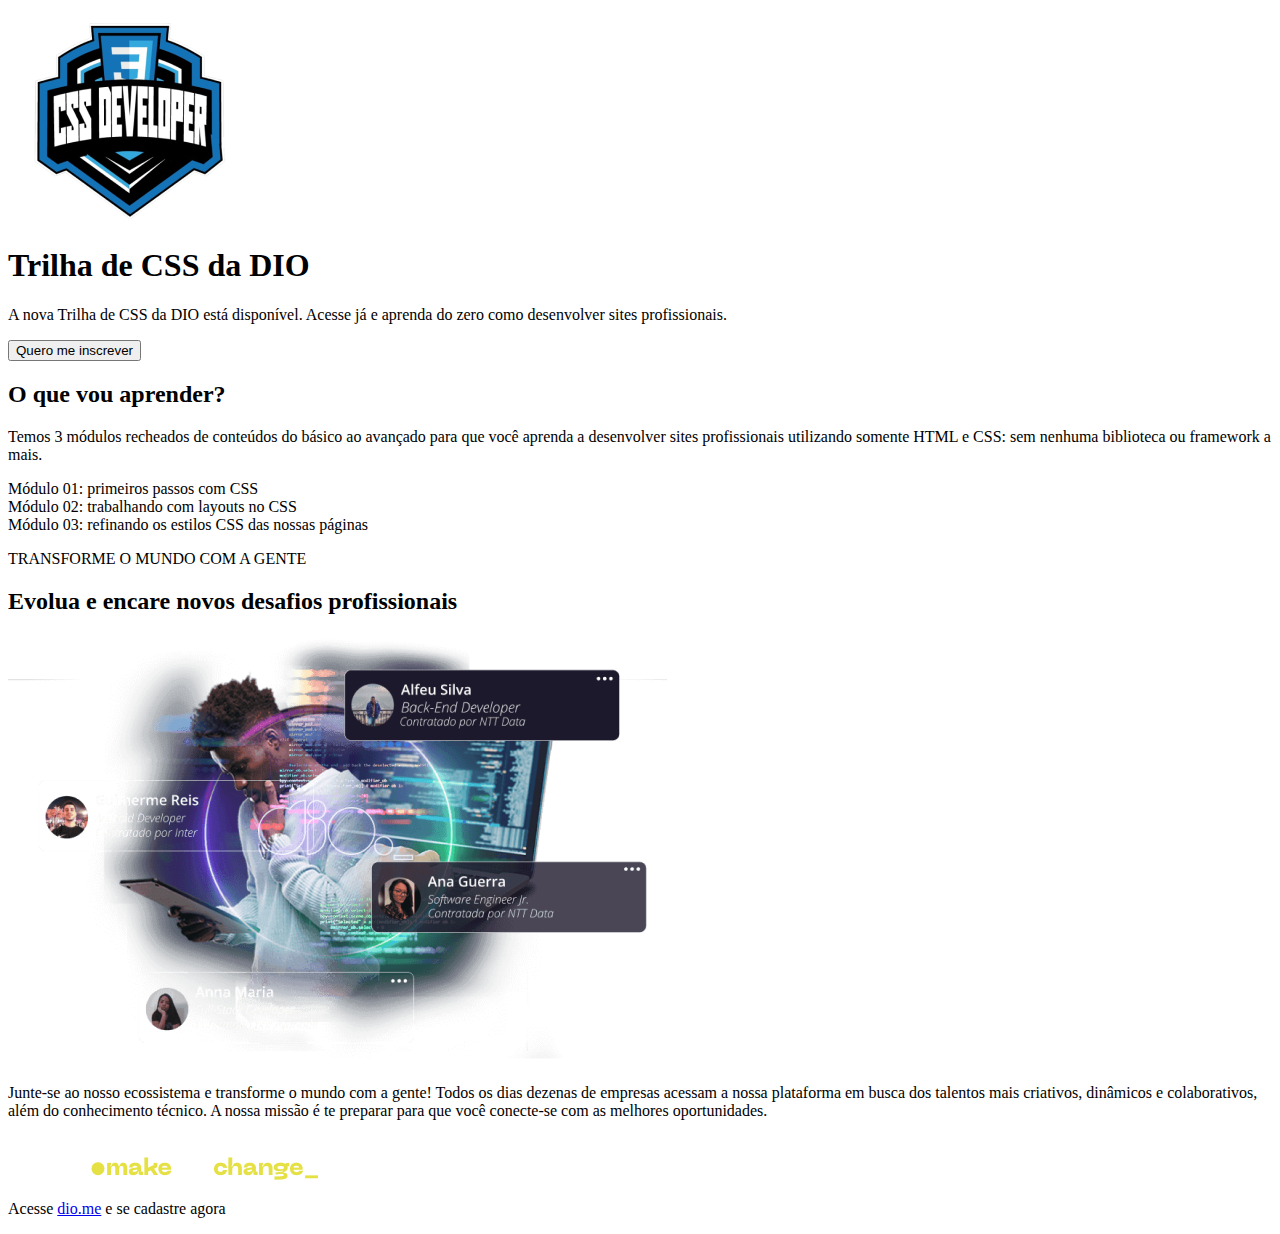
<file: index.html>
<!DOCTYPE html>
<html lang="en">
<head>
  <meta charset="UTF-8">
  <meta http-equiv="X-UA-Compatible" content="IE=edge">
  <meta name="viewport" content="width=device-width, initial-scale=1.0">
  <title>Trilha de CSS - DIO</title>
</head>
<body>
  <header class="banner">
    <div class="banner-content">
      <div class="logo">
        <img src="assets/images/logo.png" title="Logotipo Trilha de CSS DIO" alt="Logotipo Trilha de CSS DIO">
      </div>
      <h1>Trilha de CSS da DIO</h1>
      <p>A nova Trilha de CSS da DIO está disponível. Acesse já e aprenda do zero como desenvolver sites profissionais.</p>
      <button>Quero me inscrever</button>
    </div>
  </header>
  <main>
    <section id="course-content">
      <h2>O que vou aprender?</h2>
      <p>
        Temos 3 módulos recheados de conteúdos do básico ao avançado para que você aprenda a 
        desenvolver sites profissionais utilizando somente HTML e CSS: sem nenhuma biblioteca ou framework a mais.
      </p>
      <div class="modules-list">
        <div class="module">
          <span>Módulo 01:</span> primeiros passos com CSS
        </div>
        <div class="module">
          <span>Módulo 02:</span> trabalhando com layouts no CSS
        </div>
        <div class="module">
          <span>Módulo 03:</span> refinando os estilos CSS das nossas páginas
        </div>
      </div>
    </section>
    <section id="transform-world">
      <p>TRANSFORME O MUNDO COM A GENTE</p>
    </section>
    <section id="professional-challenges">
      <h2>Evolua e encare novos desafios profissionais</h2>
      <img src="assets/images/professional-challenges.png" title="Homem lendo depoimentos em um tablet" alt="Homem lendo depoimentos em um tablet">
      <p>
        Junte-se ao nosso ecossistema e transforme o mundo com a gente! Todos os dias dezenas de empresas 
        acessam a nossa plataforma em busca dos talentos mais criativos, dinâmicos e colaborativos, 
        além do conhecimento técnico. 
        A nossa missão é te preparar para que você conecte-se com as melhores oportunidades.
      </p>
    </section>
  </main>
  <footer>
    <img class="dio-logo" src="assets/images/dio-logo.png" title="Logotipo DIO com o texto make the change" alt="Logotipo DIO com o texto make the change">
    <p>Acesse <a href="https://dio.me">dio.me</a> e se cadastre agora</p>
  </footer>
</body>
</html>
</file>
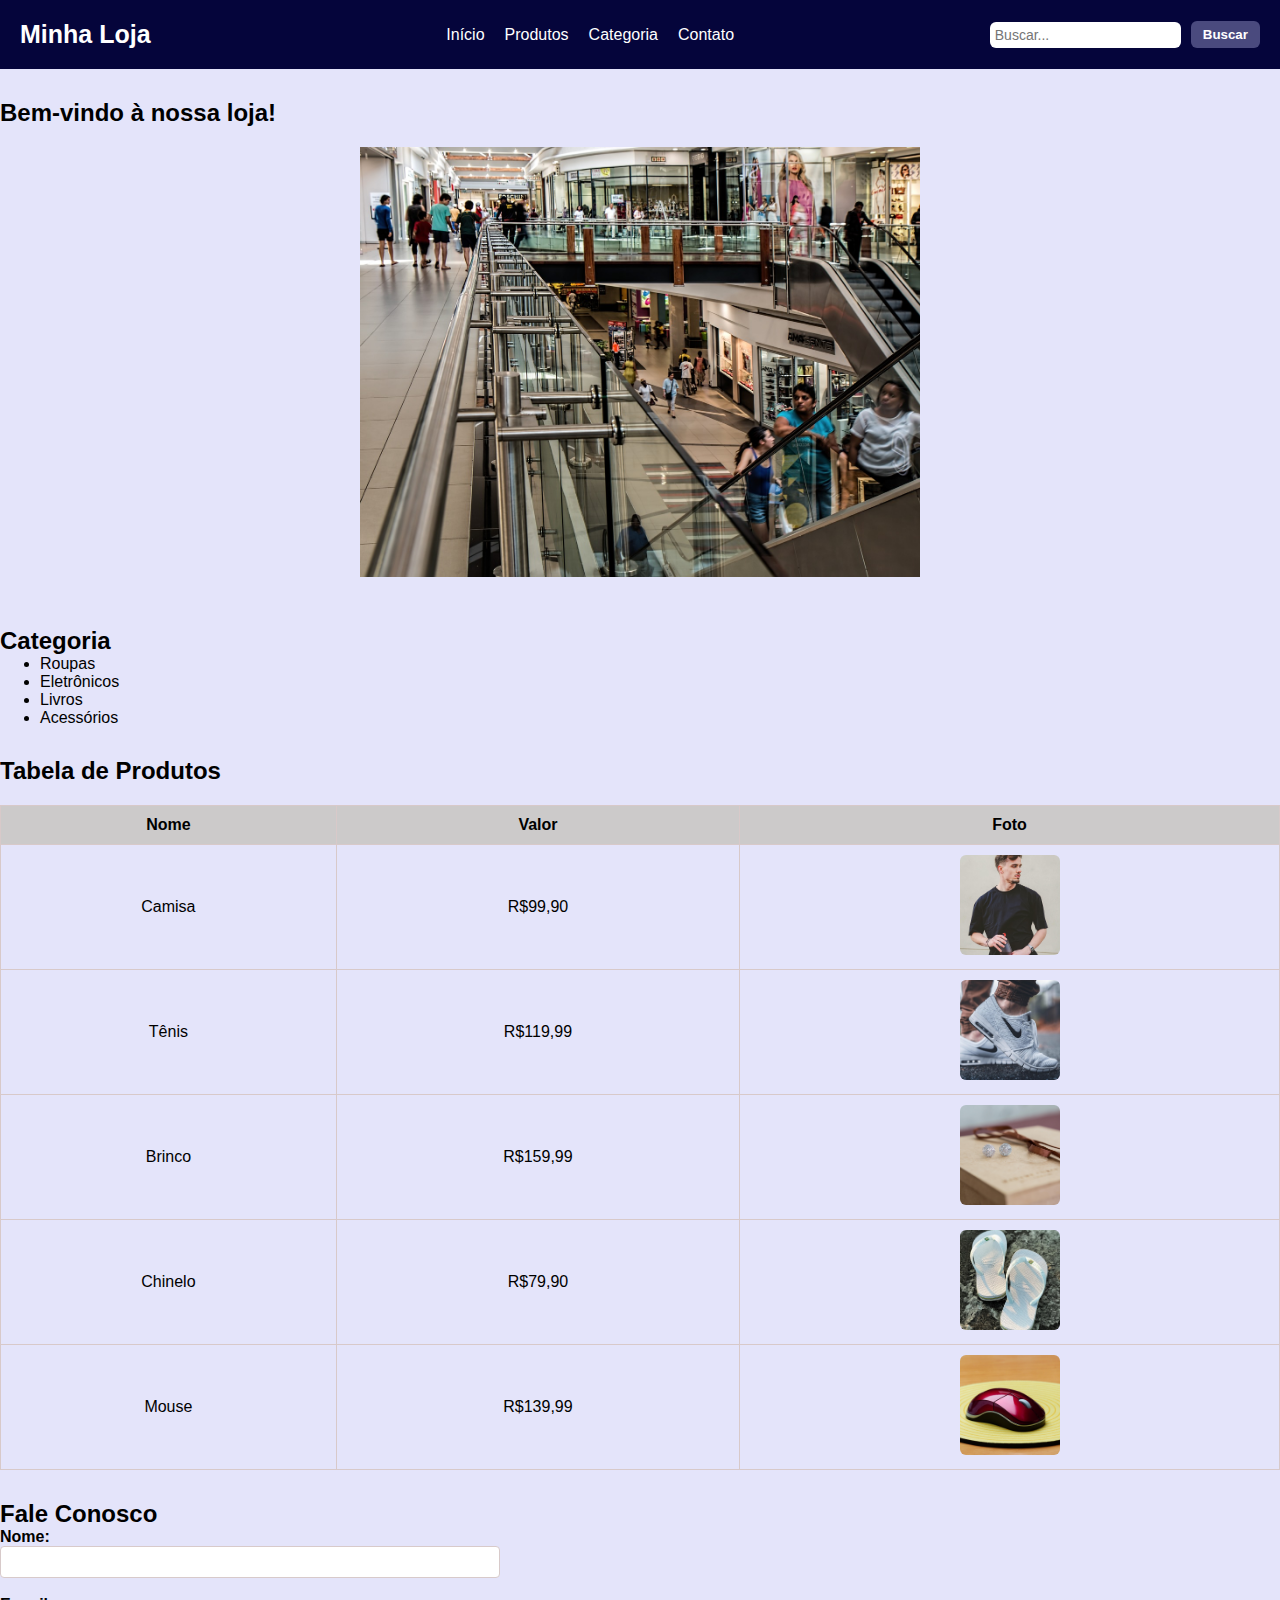
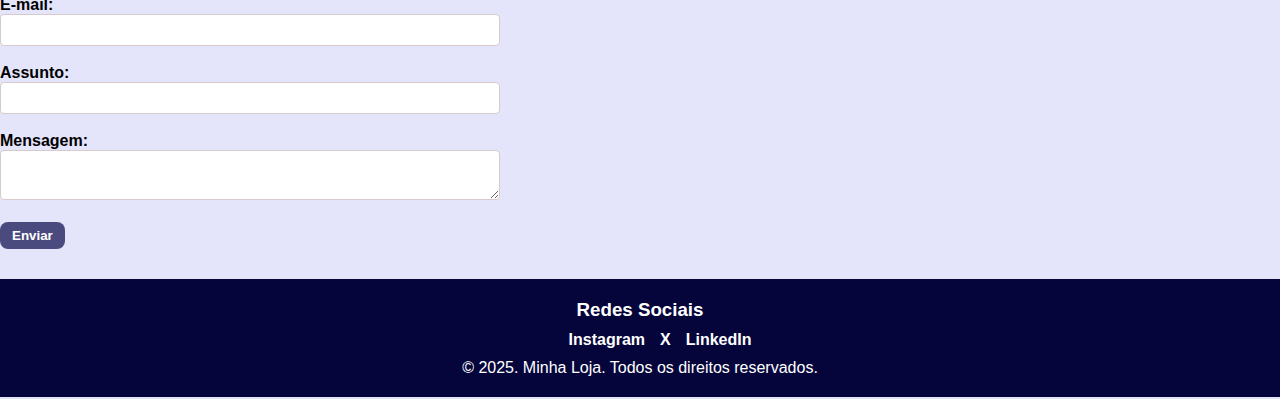
<file: Documentos/mscode/html/copia-html/index.html>
<!DOCTYPE html>
<html lang="pt-br">

<head>
    <meta charset="UTF-8">
    <meta name="viewport" content="width=device-width, initial-scale=1.0">
    <title>Minha Loja</title>
    <link rel="stylesheet" href="style.css">
</head>

<body>
    <header>
        <h1>Minha Loja</h1>
        <nav>
            <ul>
                <li><a href="#inicio">Início</a></li>
                <li><a href="#produtos">Produtos</a></li>
                <li><a href="#categoria">Categoria</a></li>
                <li><a href="#contato">Contato</a></li>
            </ul>
        </nav>

        <form>
            <input type="search" name="busca" id="busca" placeholder="Buscar...">
            <button type="submit" aria-label="Buscar produtos">Buscar</button>
        </form>
    </header>

    <main>
        <section id="inicio">
            <h2>Bem-vindo à nossa loja!</h2>
            <img src="assets/img/inicio.jpg" alt="Imagem de destaque da loja" width="600" height="400">
        </section>

        <section id="categoria">
            <h2>Categoria</h2>
            <ul>
                <li>Roupas</li>
                <li>Eletrônicos</li>
                <li>Livros</li>
                <li>Acessórios</li>
            </ul>
        </section>

        <section id="produtos">
            <h2>Tabela de Produtos</h2>
            <table>
                <thead>
                    <tr>
                        <th>Nome</th>
                        <th>Valor</th>
                        <th>Foto</th>
                    </tr>
                </thead>
                <tbody>
                    <tr>
                        <td>Camisa</td>
                        <td>R$99,90</td>
                        <td><img class="produto-img" src="./assets/img/camisa.jpg" alt="Camisa"></td>
                    </tr>
                    <tr>
                        <td>Tênis</td>
                        <td>R$119,99</td>
                        <td><img class="produto-img" src="./assets/img/tenis.jpg" alt="Tênis"></td>
                    </tr>
                    <tr>
                        <td>Brinco</td>
                        <td>R$159,99</td>
                        <td><img class="produto-img" src="./assets/img/brincos.jpg" alt="Brinco"></td>
                    </tr>
                    <tr>
                        <td>Chinelo</td>
                        <td>R$79,90</td>
                        <td><img class="produto-img" src="./assets/img/chinelo.jpg" alt="Chinelo"></td>
                    </tr>
                    <tr>
                        <td>Mouse</td>
                        <td>R$139,99</td>
                        <td><img class="produto-img" src="./assets/img/mouse.jpg" alt="Mouse"></td>
                    </tr>
                </tbody>
            </table>
        </section>

        <section id="contato">
            <h2>Fale Conosco</h2>
            <form>
                <label for="nome">Nome: </label><br>
                <input type="text" name="nome" id="nome" required ><br><br>

                <label for="email">E-mail: </label><br>
                <input type="email" name="email" id="email" required ><br><br>

                <label for="assunto">Assunto: </label><br>
                <input type="text" name="assunto" id="assunto" required ><br><br>

                <label for="mensagem">Mensagem: </label><br>
                <textarea name="mensagem" id="mensagem" required ></textarea><br><br>

                <button type="submit">Enviar</button>
            </form>
        </section>
    </main>

    <footer>
        <h3>Redes Sociais</h3>

        <ul>
            <li><a href="https://www.instagram.com/">Instagram</a></li>
            <li><a href="https://x.com/">X</a></li>
            <li><a href="https://br.linkedin.com/">LinkedIn</a></li>
        </ul>
        <p>&copy; 2025. Minha Loja. Todos os direitos reservados.</p>
    </footer>
</body>

</html>
</file>
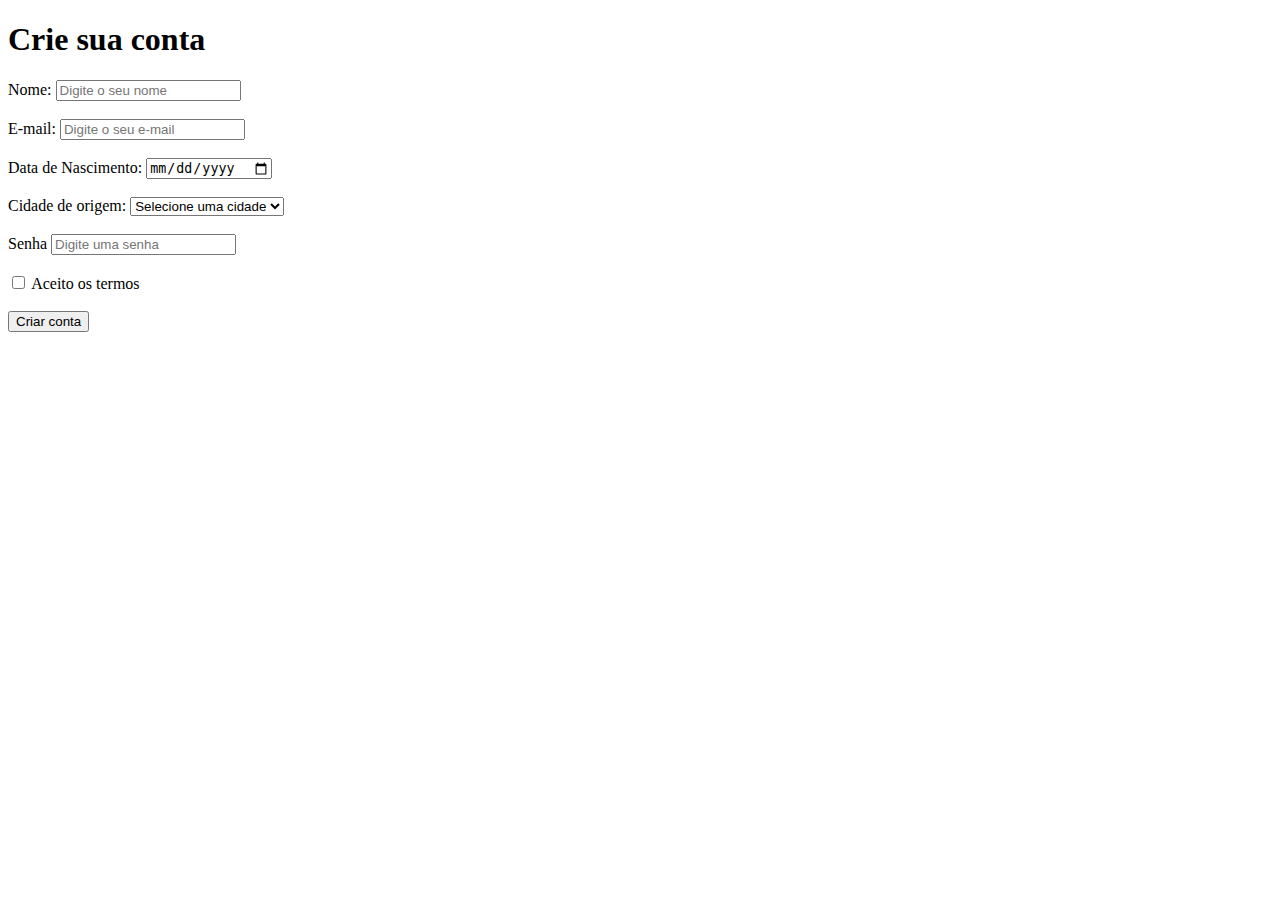
<file: Documentos/mscode/html/criacao-de-conta.html>
<!DOCTYPE html>
<html lang="pt-BR">
<head>
    <meta charset="UTF-8">
    <meta name="viewport" content="width=device-width, initial-scale=1.0">
    <title>Criação de Conta</title>
</head>
<body>
    <h1>Crie sua conta </h1>

    <form action="">
        <label for="name">Nome: </label>
        <input type="text" name="name" id="name" required placeholder="Digite o seu nome"><br><br>

        <label for="email">E-mail: </label>
        <input type="email" name="email" id="email" required placeholder="Digite o seu e-mail"><br><br>

        <label for="date">Data de Nascimento: </label>
        <input type="date" name="date" id="date" required><br><br>


        <label for="cidade">Cidade de origem:</label>
            <select name="cidade" id="cidade" required>
                <option value="">Selecione uma cidade </option>
                <option value="pinheiros">Pinheiros</option>
                <option value="nova-venecia">Nova Venécia</option>
                <option value="montanha">Montanha</option>
            </select><br><br>


        <label for="password">Senha</label>
        <input type="password" name="password" id="password" required placeholder="Digite uma senha">
        <br><br>

        
        <input type="checkbox" name="termos" id="termos" required>
        <label for="termos">Aceito os termos</label><br><br>
        

        <button type="submit">Criar conta</button>
    </form>
    
</body>
</html>
</file>
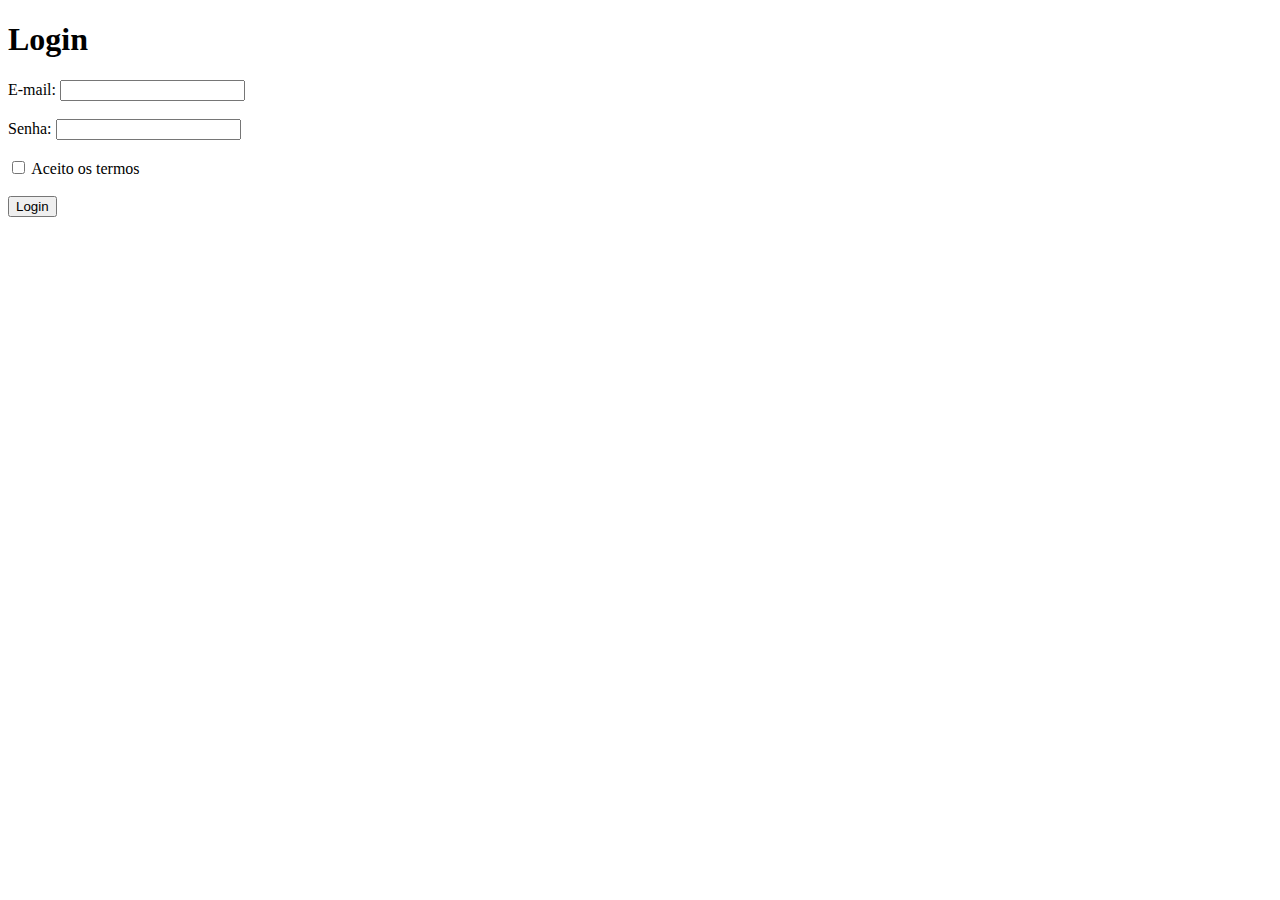
<file: Documentos/mscode/html/login.html>
<!DOCTYPE html>
<html lang="pt-BR">
<head>
    <meta charset="UTF-8">
    <meta name="viewport" content="width=device-width, initial-scale=1.0">
    <title>Formulário</title>
</head>
<body>

    <h1>Login</h1>

    <form action="#" method="post">
        <label for="email">E-mail: </label>
        <input type="email" name="email" id="email" required><br><br>

        <label for="password">Senha: </label>
        <input type="password" name="password" id="password" required><br><br>

        <input type="checkbox" name="termos" id="termos" required>
        <label for="termos">Aceito os termos</label><br><br>


        <button type="submit">Login</button>
    </form>
    
</body>
</html>
</file>
<file: Documentos/mscode/html/copia-html/style.css>
/*imagens retiradas do pixabay*/

* {
    margin: 0;
    box-sizing: border-box;
}

body {
    background-color: rgb(228, 228, 250);
    font-family: 'Segoe UI', Tahoma, Geneva, Verdana, sans-serif;
}

#inicio img {
    display: block;
    padding: 20px;
    margin: 0 auto;
    max-width: 100%;
    height: auto;
}

header {
    background-color: rgb(5, 5, 59);
    color: rgb(255, 255, 255);
    display: flex;
    justify-content: space-between;
    align-items: center;
    padding: 20px;
    flex-wrap: wrap;
}

header h1 {
    font-size: 25px;
}

nav ul {
    display: flex;
    list-style: none;
    gap: 20px;
}

nav ul li a {
    text-decoration: none;
    color: rgb(255, 255, 255);
}

nav ul li a:hover {
    color: rgb(141, 141, 214);
}

header form {
    display: flex;
    align-items: center;
    gap: 10px;
}

header input[type="search"] {
    padding: 5px;
    font-size: 14px;
    border: none;
    border-radius: 6px;
}

header button {
    padding: 6px 12px;
    background-color: rgb(74, 74, 126);
    color: rgb(255, 255, 255);
    border: none;
    border-radius: 6px;
    font-weight: bold;
    cursor: pointer;
}

header button:hover {
    background-color: rgb(48, 48, 102);
}

main h2 {
    margin-top: 30px;
}

table {
    width: 100%;
    border-collapse: collapse;
    margin-top: 20px;
}

th,
td {
    padding: 10px;
    text-align: center;
    border: 1px solid rgb(216, 201, 201);
}

th {
    background-color: rgb(204, 202, 202);
}


.produto-img {
    width: 100px;
    height: 100px;
    object-fit: cover;
    border-radius: 6px;
}

@media (max-width: 600px) {
    .produto-img {
        max-width: 70px;
    }
}

#contato input,
textarea {
    border: 1px solid rgb(216, 202, 202);
    border-radius: 4px;
    padding: 6px;
    font-size: 16px;
    width: 100%;
    max-width: 500px;
    box-sizing: border-box;

}

#contato label {
    font-weight: bold;
}


#contato button {
    padding: 6px 12px;
    background-color: rgb(74, 74, 126);
    color: rgb(255, 255, 255);
    border: none;
    border-radius: 8px;
    font-weight: bold;
}

#contato button:hover {
    background-color: rgb(48, 48, 102);
}

footer {
    margin-top: 30px;
    background-color: rgb(5, 5, 59);
    color: rgb(255, 255, 255);
    display: flex;
    flex-direction: column;
    align-items: center;
    padding: 20px;
    gap: 10px;
}

footer ul {
    display: flex;
    font-weight: bold;
    list-style: none;
    gap: 15px;

}

footer ul li a {
    text-decoration: none;
    color: rgb(255, 255, 255);
}
</file>
